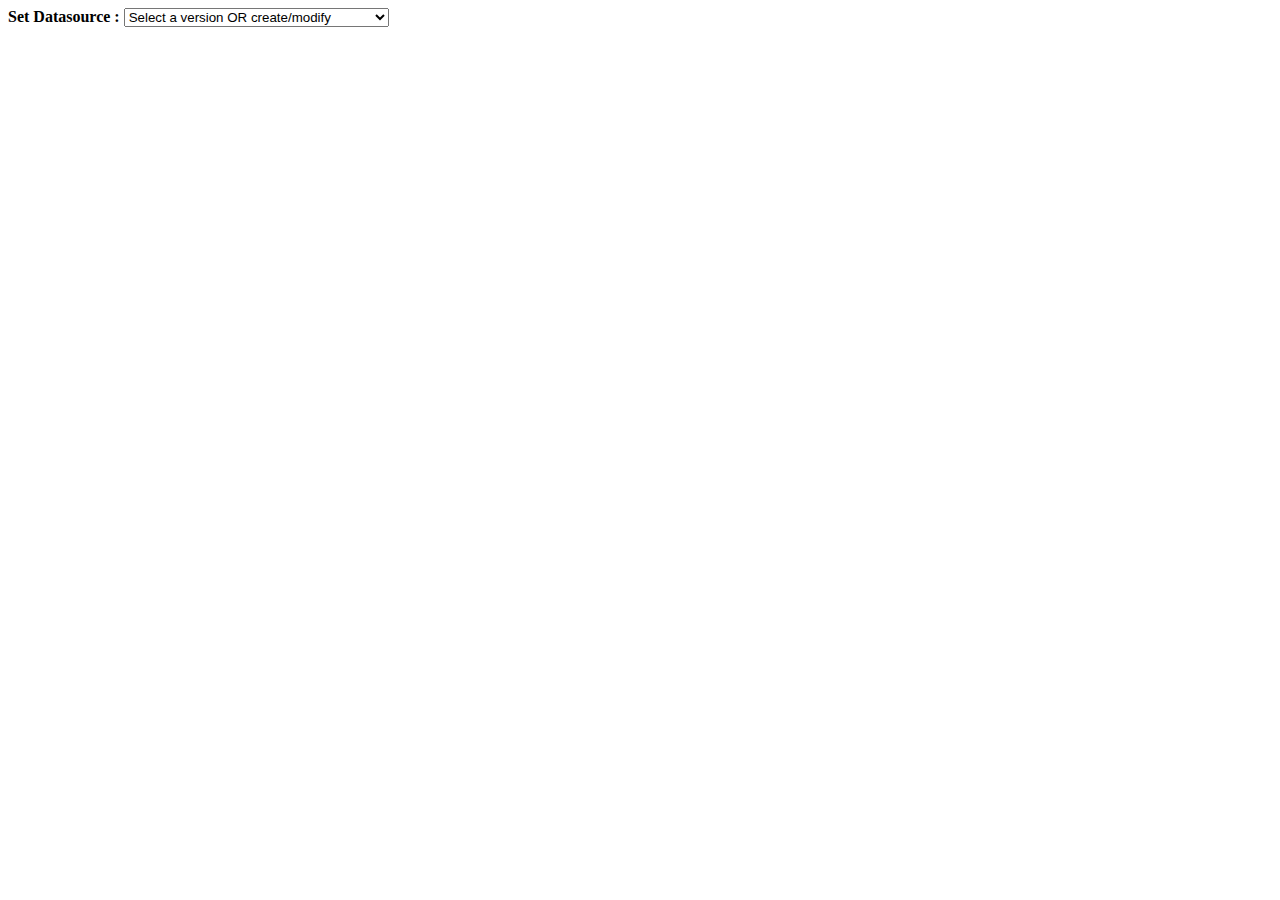
<file: dataEntry.html>
<xml><head><title>Data Entry for What if? Calculator</title></head><body><script>function modifyData(){	var printVersionChoice = "<br /><select name = 'vOptionChange' id = 'vchoiceChange' onChange = 'setModifyForm()'>";	printVersionChoice+="<option value='"+i+"'>Select Version to Modify</option>";	for (i= 0; i<versionTitle.length; i++)	{		printVersionChoice+="<option value='"+i+"'>"+versionTitle[i]+"</option>";	}	printVersionChoice+="</select>"		document.getElementById('displayBox').innerHTML = printVersionChoice;		//Take steps to provide form and allow changes to a current version.}function setDisplayBox(){	var formData = "<br /><br /><form method=\"post\" action = \"&page.url;\">Per Credit Level 1-2 Cost : <input type = 'text' id = 'base12CoursePrice' /><br />Per Credit Level 3-4 Cost : <input type = 'text' id = 'base34CoursePrice' /><br />Additional fee per Credit for Non Resident Students : <input type = 'text' id = 'nonResUnderAdd' /><br />Credits Required for Traditional Graduation : <input type = 'text' id = 'credReq' /><br />Cost - Dorm Doubles Per Semester : <input type = 'text' id = 'doublePerSem' /><br />Cost - Dorm Singles Per Semester : <input type = 'text' id = 'singlePerSem' /><br />Cost - Apartment Singles Per Semester : <input type = 'text' id = 'apartSinglePerSem' /><br />Cost - Apartment Doubles Per Semester : <input type = 'text' id = 'apartDoublePerSem' /><br />Cost - Apartment Single in Doubles Per Semester : <input type = 'text' id = 'doubleSinglePerSem' /><br />Cost - Graduate Course Price Per Credit : <input type = 'text' id = 'postGradCoursePrice' /><br />Cost - Additional Cost Per Credit Non-Resident Graduate Students : <input type = 'text' id = 'nonResGradAdd' /><br />Additional Fee Per Semester (ASUAF / SRC / IT etc.) : <input type = 'text' id = 'addFeePerSem' /><br />Meal Plan 0 : <input type = 'text' id = 'mealPlan0' /><br />Meal Plan 1 : <input type = 'text' id = 'mealPlan1' /><br />Meal Plan 2 : <input type = 'text' id = 'mealPlan2' /><br />Meal Plan 3 : <input type = 'text' id = 'mealPlan3' /><br />Meal Plan 4 : <input type = 'text' id = 'mealPlan4' /><br />Meal Plan 5 : <input type = 'text' id = 'mealPlan5' /><br />Meal Plan 6 : <input type = 'text' id = 'mealPlan6' /><br />National Average Tuition - In State - Per Year : <input type = 'text' id = 'natAveInPerSem' /><br />National Average Tuition - Out of State - Per Year : <input type = 'text' id = 'natAveOutPerSem' /><br />National Average Other cost - Per Year : <input type = 'text' id = 'natAveOtherPerSem' /><br /><br /><input type = 'submit' onclick = 'processNewData()'/></form>";	document.getElementById('displayBox').style.visibility = 'visible';	if(document.getElementById('vchoice').value == "form")	{		document.getElementById('displayBox').innerHTML = formData;	}	else if(document.getElementById('vchoice').value == "change")	{		modifyData();	}	else	{		document.getElementById('displayBox').innerHTML = " ";	}	}</script><script>// Fill 0 - n with latest to oldest versions.var versionTitle = new Array()//Need to figure out how to fill this array from the database.versionTitle[0] = "Version 1";versionTitle[1] = "Version 2";versionTitle[2] = "Version 3";versionTitle[3] = "Version 4";</script><b>Set Datasource : </b><select name = 'vOption' id = 'vchoice' onChange = 'setDisplayBox()'><option value="null">Select a version <b>OR</b> create/modify</option><option value="form">Create new data source...</option><option value="change">Make changes to a current data source...</option><script>for (i= 0; i<versionTitle.length; i++){	document.write("<option value='"+i+"'>"+versionTitle[i]+"</option>");}</script></select> <div id = "displayBox" style = "visibility:hidden;" ></div></body></xml>
</file>
